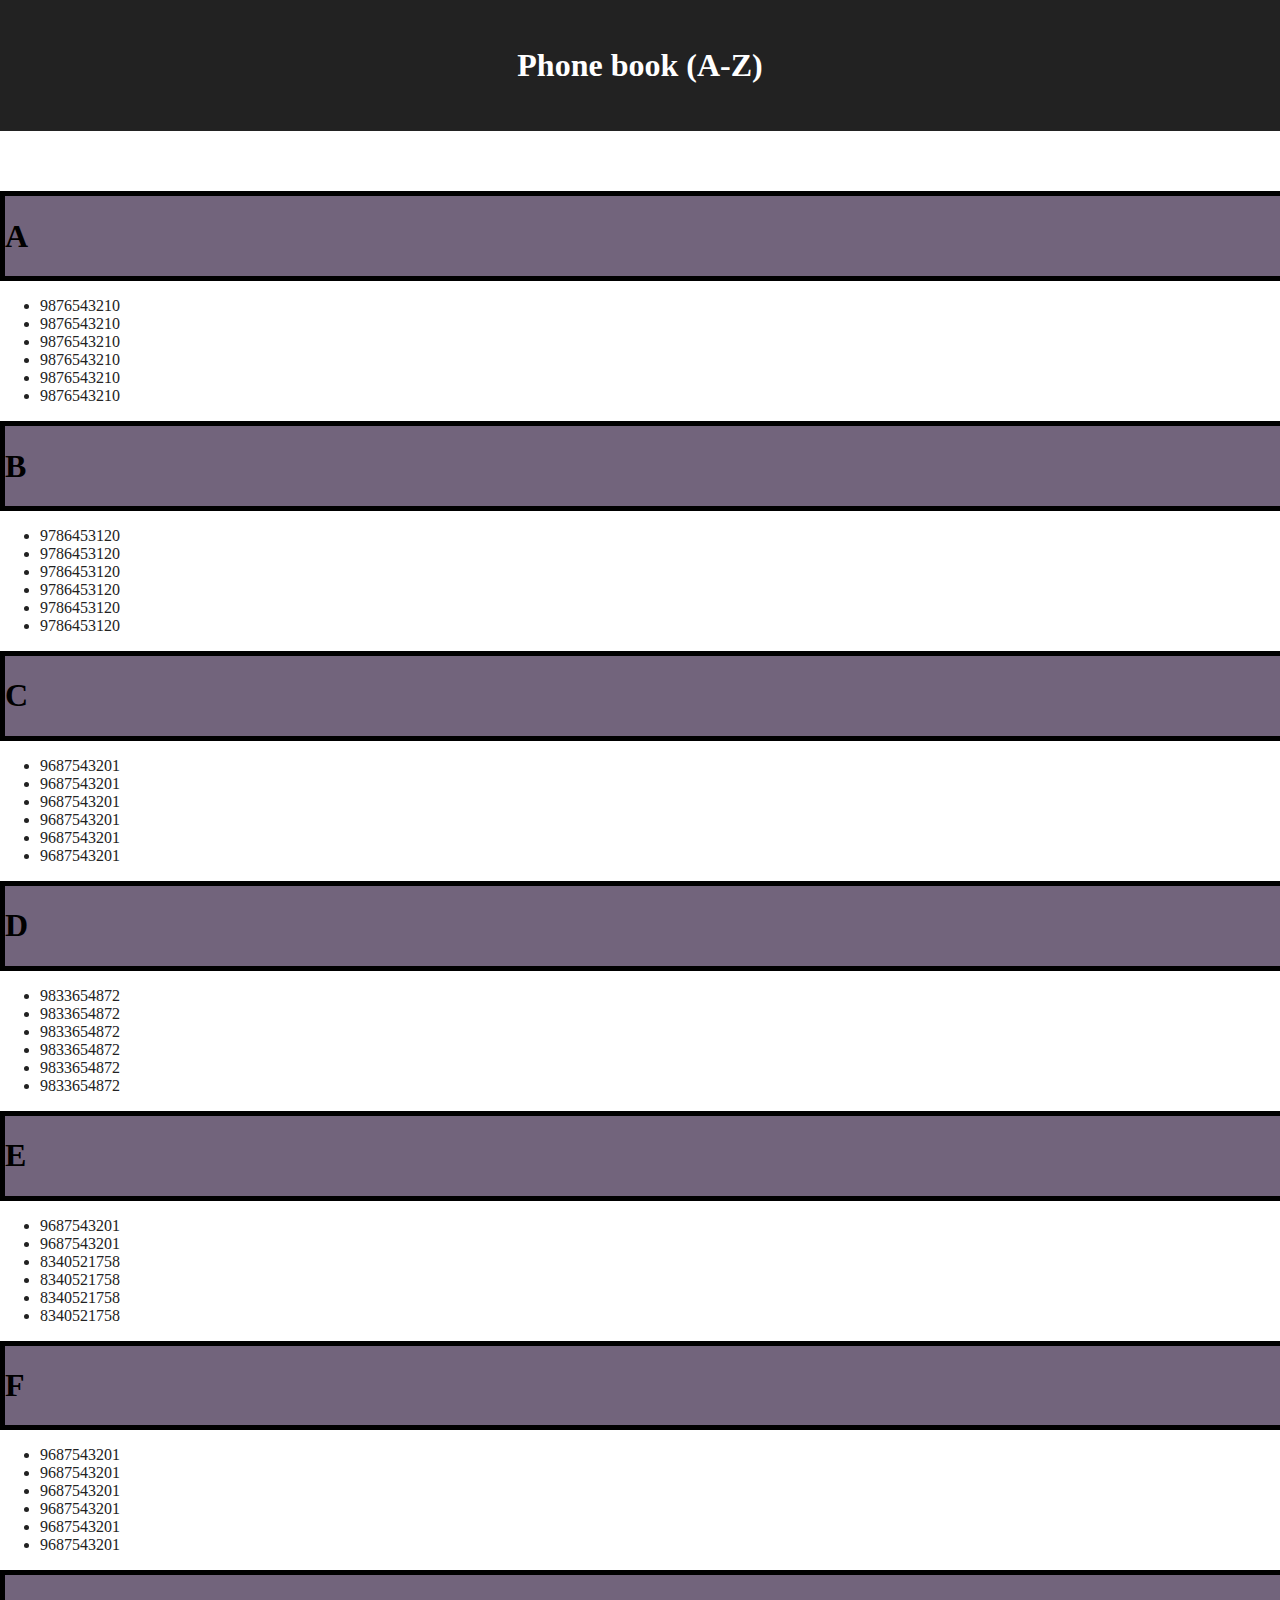
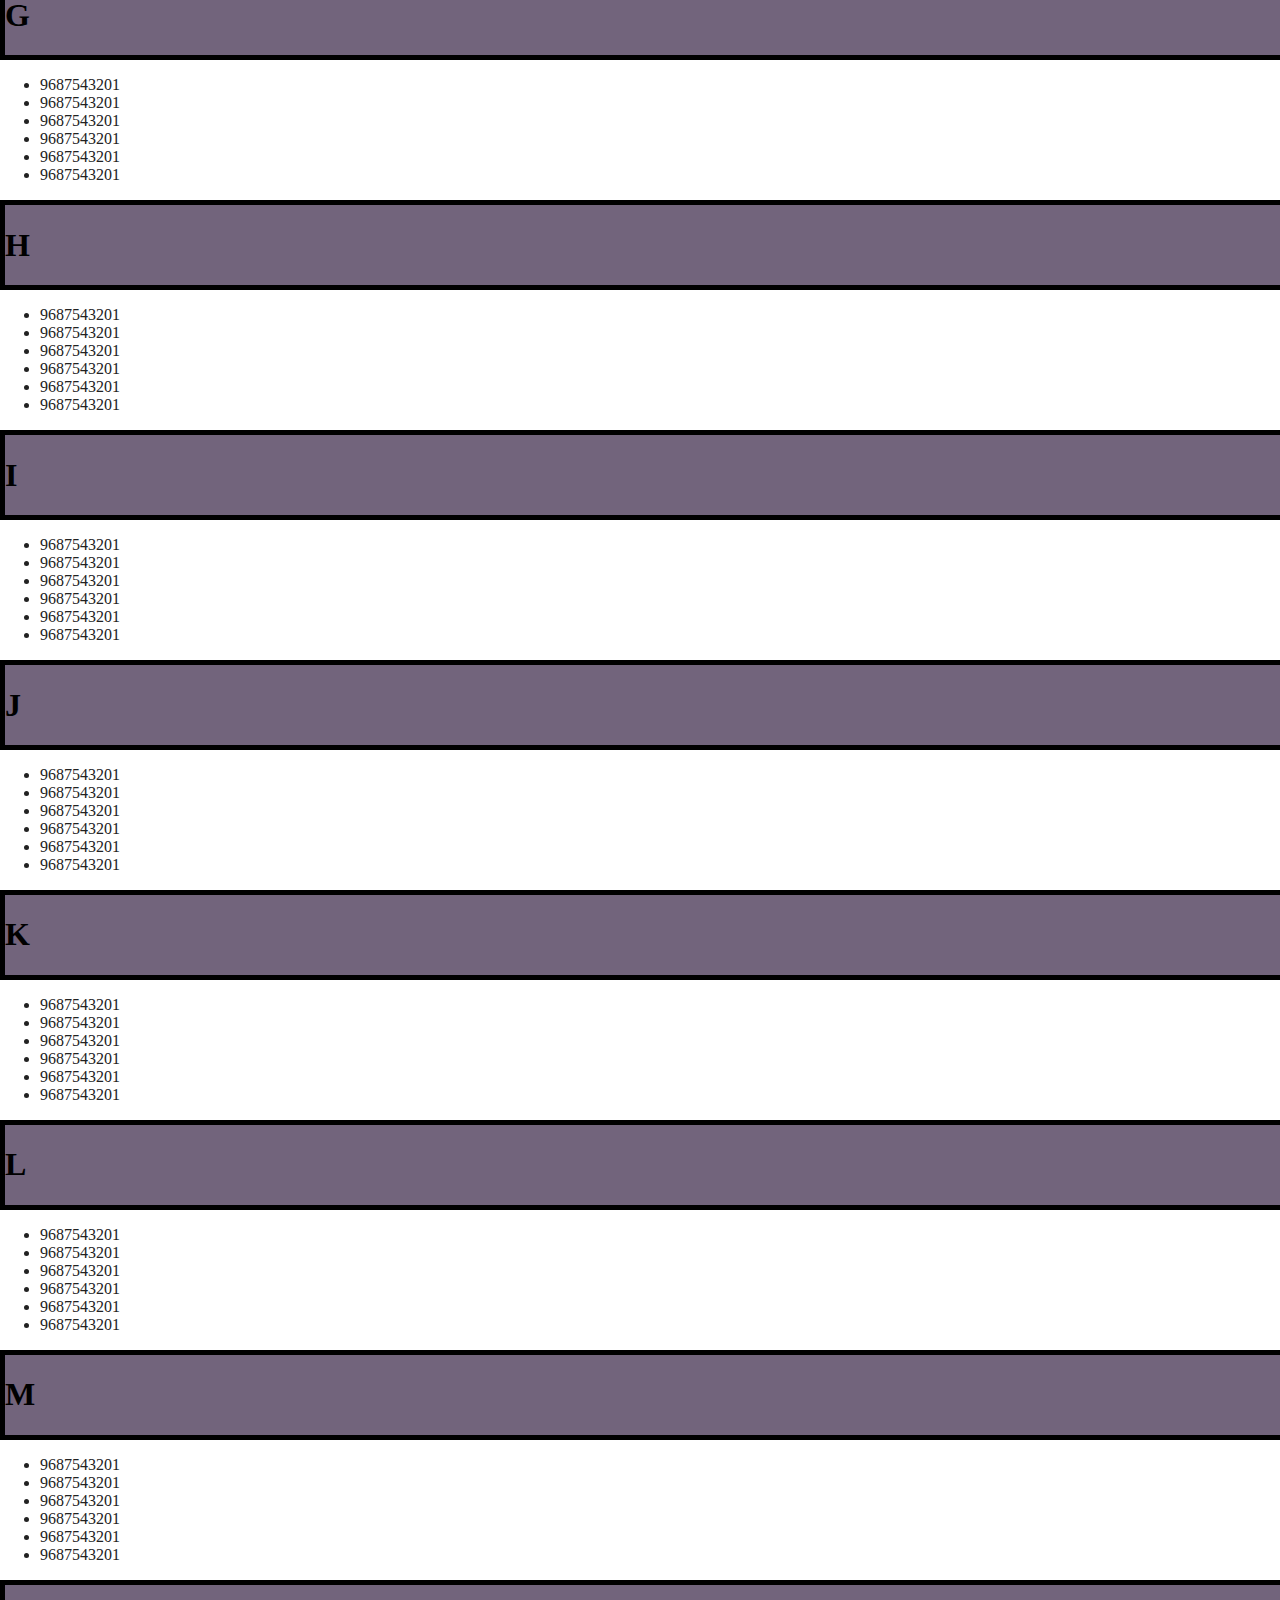
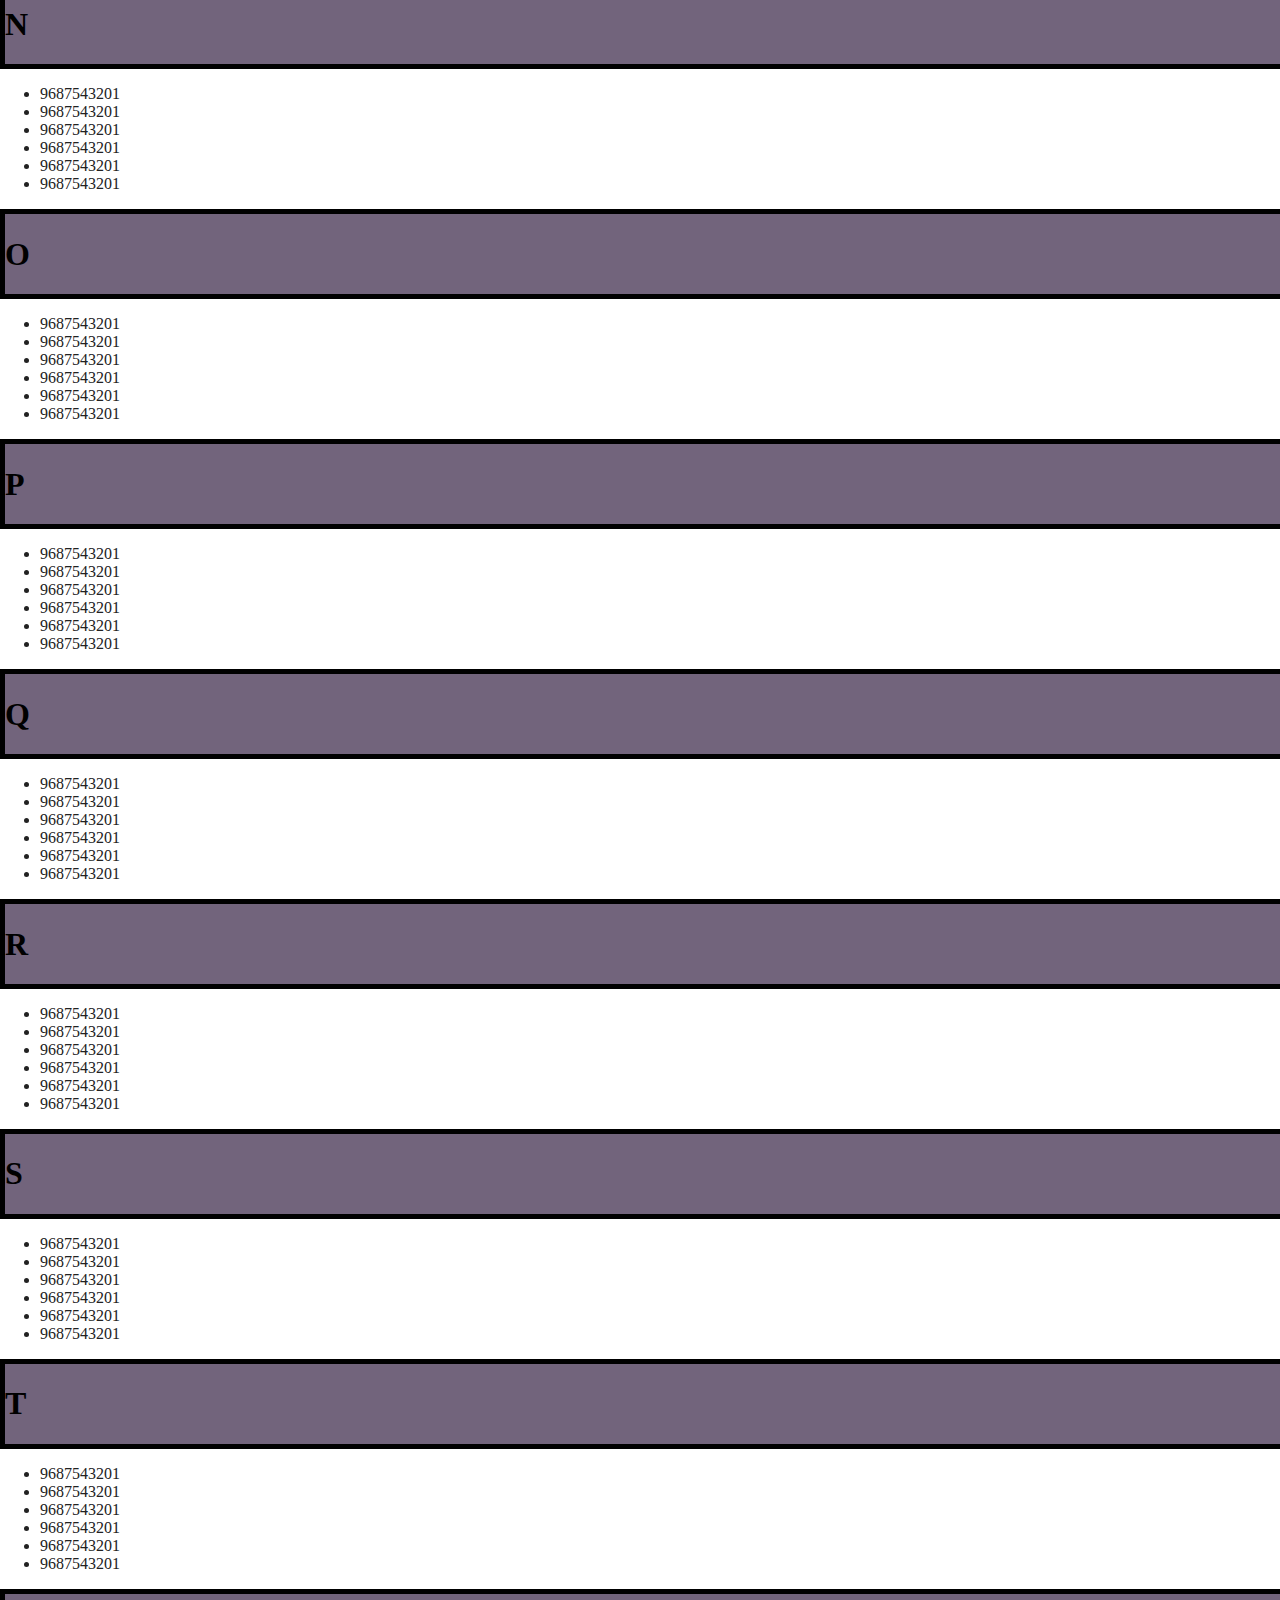
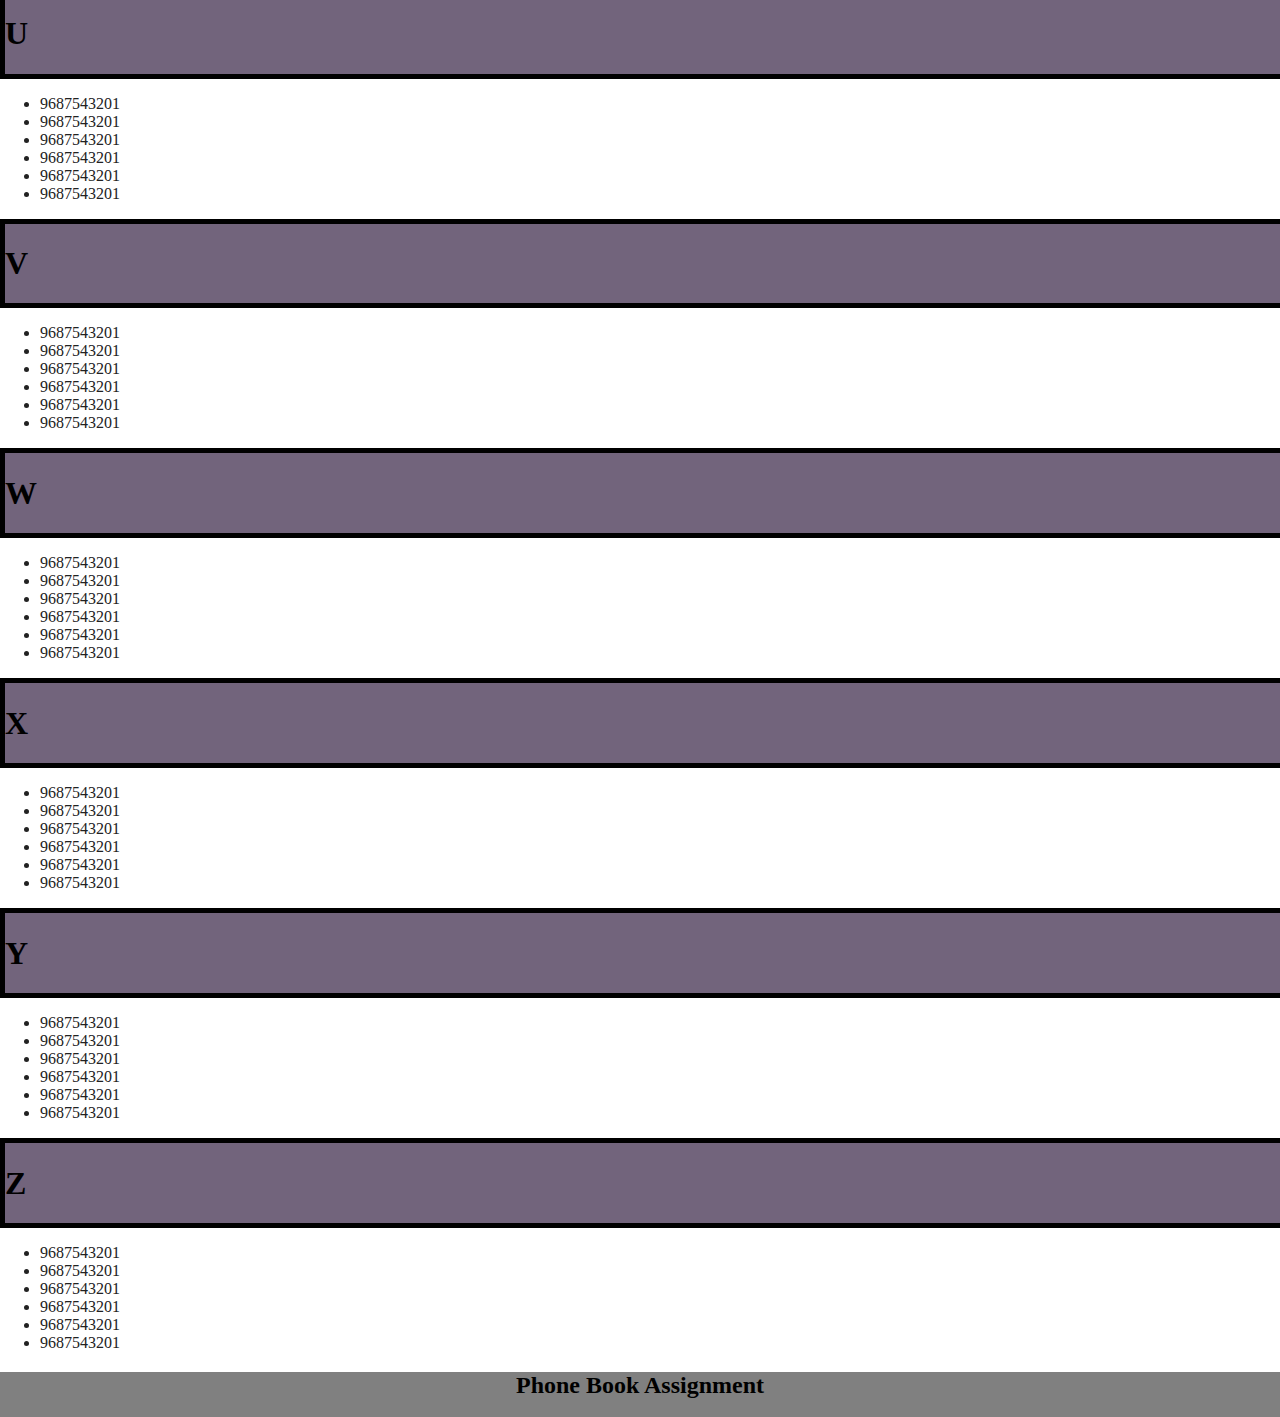
<file: Assignment-2/index.html>
<!DOCTYPE html>
<html lang="en">
  <head>
    <meta charset="UTF-8" />
    <meta http-equiv="X-UA-Compatible" content="IE=edge" />
    <meta name="viewport" content="width=device-width, initial-scale=1.0" />
    <link rel="stylesheet" href="./style.css">
    <title>Phone Book</title>
  </head>
  <body>
    <nav>
      <h1 id="name">Phone book (A-Z)</h1>
    </nav>
    <main>

    <section>
      <div id="heading">
        <h1>A</h1>
      </div>
      <div id="one">
        <ul id="numbersList">
          <li>9876543210</li>
          <li>9876543210</li>
          <li>9876543210</li>
          <li>9876543210</li>
          <li>9876543210</li>
          <li>9876543210</li>
        </ul>
      </div>
    </section>

    <section>
      <div id="heading">
        <h1>B</h1>
      </div>
      <div id="one">
        <ul id="numbersList">
          <li>9786453120</li>
          <li>9786453120</li>
          <li>9786453120</li>
          <li>9786453120</li>
          <li>9786453120</li>
          <li>9786453120</li>
        </ul>
      </div>
    </section>

    <section>
      <div id="heading">
        <h1>C</h1>
      </div>
      <div id="one">
        <ul id="numbersList">
          <li>9687543201</li>
          <li>9687543201</li>
          <li>9687543201</li>
          <li>9687543201</li>
          <li>9687543201</li>
          <li>9687543201</li>
        </ul>
      </div>
    </section>

    <section>
        <div id="heading">
          <h1>D</h1>
        </div>
        <div id="one">
          <ul id="numbersList">
            <li>9833654872</li>
            <li>9833654872</li>
            <li>9833654872</li>
            <li>9833654872</li>
            <li>9833654872</li>
            <li>9833654872</li>
          </ul>
        </div>
      </section>

      <section>
        <div id="heading">
          <h1>E</h1>
        </div>
        <div id="one">
          <ul id="numbersList">
            <li>9687543201</li>
            <li>9687543201</li>
            <li>8340521758</li>
            <li>8340521758</li>
            <li>8340521758</li>
            <li>8340521758</li>
          </ul>
        </div>
      </section>
      
      <section>
        <div id="heading">
          <h1>F</h1>
        </div>
        <div id="one">
          <ul id="numbersList">
            <li>9687543201</li>
            <li>9687543201</li>
            <li>9687543201</li>
            <li>9687543201</li>
            <li>9687543201</li>
            <li>9687543201</li>
          </ul>
        </div>
      </section>

      <section>
        <div id="heading">
          <h1>G</h1>
        </div>
        <div id="one">
          <ul id="numbersList">
            <li>9687543201</li>
            <li>9687543201</li>
            <li>9687543201</li>
            <li>9687543201</li>
            <li>9687543201</li>
            <li>9687543201</li>
          </ul>
        </div>
      </section>

      <section>
        <div id="heading">
          <h1>H</h1>
        </div>
        <div id="one">
          <ul id="numbersList">
            <li>9687543201</li>
            <li>9687543201</li>
            <li>9687543201</li>
            <li>9687543201</li>
            <li>9687543201</li>
            <li>9687543201</li>
          </ul>
        </div>
      </section>

      <section>
        <div id="heading">
          <h1>I</h1>
        </div>
        <div id="one">
          <ul id="numbersList">
            <li>9687543201</li>
            <li>9687543201</li>
            <li>9687543201</li>
            <li>9687543201</li>
            <li>9687543201</li>
            <li>9687543201</li>
          </ul>
        </div>
      </section>

      <section>
        <div id="heading">
          <h1>J</h1>
        </div>
        <div id="one">
          <ul id="numbersList">
            <li>9687543201</li>
            <li>9687543201</li>
            <li>9687543201</li>
            <li>9687543201</li>
            <li>9687543201</li>
            <li>9687543201</li>
          </ul>
        </div>
      </section>

      <section>
        <div id="heading">
          <h1>K</h1>
        </div>
        <div id="one">
          <ul id="numbersList">
            <li>9687543201</li>
            <li>9687543201</li>
            <li>9687543201</li>
            <li>9687543201</li>
            <li>9687543201</li>
            <li>9687543201</li>
          </ul>
        </div>
      </section>

      <section>
        <div id="heading">
          <h1>L</h1>
        </div>
        <div id="one">
          <ul id="numbersList">
            <li>9687543201</li>
            <li>9687543201</li>
            <li>9687543201</li>
            <li>9687543201</li>
            <li>9687543201</li>
            <li>9687543201</li>
          </ul>
        </div>
      </section>

      <section>
        <div id="heading">
          <h1>M</h1>
        </div>
        <div id="one">
          <ul id="numbersList">
            <li>9687543201</li>
            <li>9687543201</li>
            <li>9687543201</li>
            <li>9687543201</li>
            <li>9687543201</li>
            <li>9687543201</li>
          </ul>
        </div>
      </section>

      <section>
        <div id="heading">
          <h1>N</h1>
        </div>
        <div id="one">
          <ul id="numbersList">
            <li>9687543201</li>
            <li>9687543201</li>
            <li>9687543201</li>
            <li>9687543201</li>
            <li>9687543201</li>
            <li>9687543201</li>
          </ul>
        </div>
      </section>

      <section>
        <div id="heading">
          <h1>O</h1>
        </div>
        <div id="one">
          <ul id="numbersList">
            <li>9687543201</li>
            <li>9687543201</li>
            <li>9687543201</li>
            <li>9687543201</li>
            <li>9687543201</li>
            <li>9687543201</li>
          </ul>
        </div>
      </section>

      <section>
        <div id="heading">
          <h1>P</h1>
        </div>
        <div id="one">
          <ul id="numbersList">
            <li>9687543201</li>
            <li>9687543201</li>
            <li>9687543201</li>
            <li>9687543201</li>
            <li>9687543201</li>
            <li>9687543201</li>
          </ul>
        </div>
      </section>


      <section>
        <div id="heading">
          <h1>Q</h1>
        </div>
        <div id="one">
          <ul id="numbersList">
            <li>9687543201</li>
            <li>9687543201</li>
            <li>9687543201</li>
            <li>9687543201</li>
            <li>9687543201</li>
            <li>9687543201</li>
          </ul>
        </div>
      </section>

      <section>
        <div id="heading">
          <h1>R</h1>
        </div>
        <div id="one">
          <ul id="numbersList">
            <li>9687543201</li>
            <li>9687543201</li>
            <li>9687543201</li>
            <li>9687543201</li>
            <li>9687543201</li>
            <li>9687543201</li>
          </ul>
        </div>
      </section>

      <section>
        <div id="heading">
          <h1>S</h1>
        </div>
        <div id="one">
          <ul id="numbersList">
            <li>9687543201</li>
            <li>9687543201</li>
            <li>9687543201</li>
            <li>9687543201</li>
            <li>9687543201</li>
            <li>9687543201</li>
          </ul>
        </div>
      </section>

      <section>
        <div id="heading">
          <h1>T</h1>
        </div>
        <div id="one">
          <ul id="numbersList">
            <li>9687543201</li>
            <li>9687543201</li>
            <li>9687543201</li>
            <li>9687543201</li>
            <li>9687543201</li>
            <li>9687543201</li>
          </ul>
        </div>
      </section>


      <section>
        <div id="heading">
          <h1>U</h1>
        </div>
        <div id="one">
          <ul id="numbersList">
            <li>9687543201</li>
            <li>9687543201</li>
            <li>9687543201</li>
            <li>9687543201</li>
            <li>9687543201</li>
            <li>9687543201</li>
          </ul>
        </div>
      </section>

      <section>
        <div id="heading">
          <h1>V</h1>
        </div>
        <div id="one">
          <ul id="numbersList">
            <li>9687543201</li>
            <li>9687543201</li>
            <li>9687543201</li>
            <li>9687543201</li>
            <li>9687543201</li>
            <li>9687543201</li>
          </ul>
        </div>
      </section>

      <section>
        <div id="heading">
          <h1>W</h1>
        </div>
        <div id="one">
          <ul id="numbersList">
            <li>9687543201</li>
            <li>9687543201</li>
            <li>9687543201</li>
            <li>9687543201</li>
            <li>9687543201</li>
            <li>9687543201</li>
          </ul>
        </div>
      </section>

      <section>
        <div id="heading">
          <h1>X</h1>
        </div>
        <div id="one">
          <ul id="numbersList">
            <li>9687543201</li>
            <li>9687543201</li>
            <li>9687543201</li>
            <li>9687543201</li>
            <li>9687543201</li>
            <li>9687543201</li>
          </ul>
        </div>
      </section>

      <section>
        <div id="heading">
          <h1>Y</h1>
        </div>
        <div id="one">
          <ul id="numbersList">
            <li>9687543201</li>
            <li>9687543201</li>
            <li>9687543201</li>
            <li>9687543201</li>
            <li>9687543201</li>
            <li>9687543201</li>
          </ul>
        </div>
      </section>

      <section>
        <div id="heading">
          <h1>Z</h1>
        </div>
        <div id="one">
          <ul id="numbersList">
            <li>9687543201</li>
            <li>9687543201</li>
            <li>9687543201</li>
            <li>9687543201</li>
            <li>9687543201</li>
            <li>9687543201</li>
          </ul>
        </div>
      </section>

      
    </main>

    <footer >
      <h2>Phone Book Assignment</h2>
    </footer>
  </body>
</html>
</file>
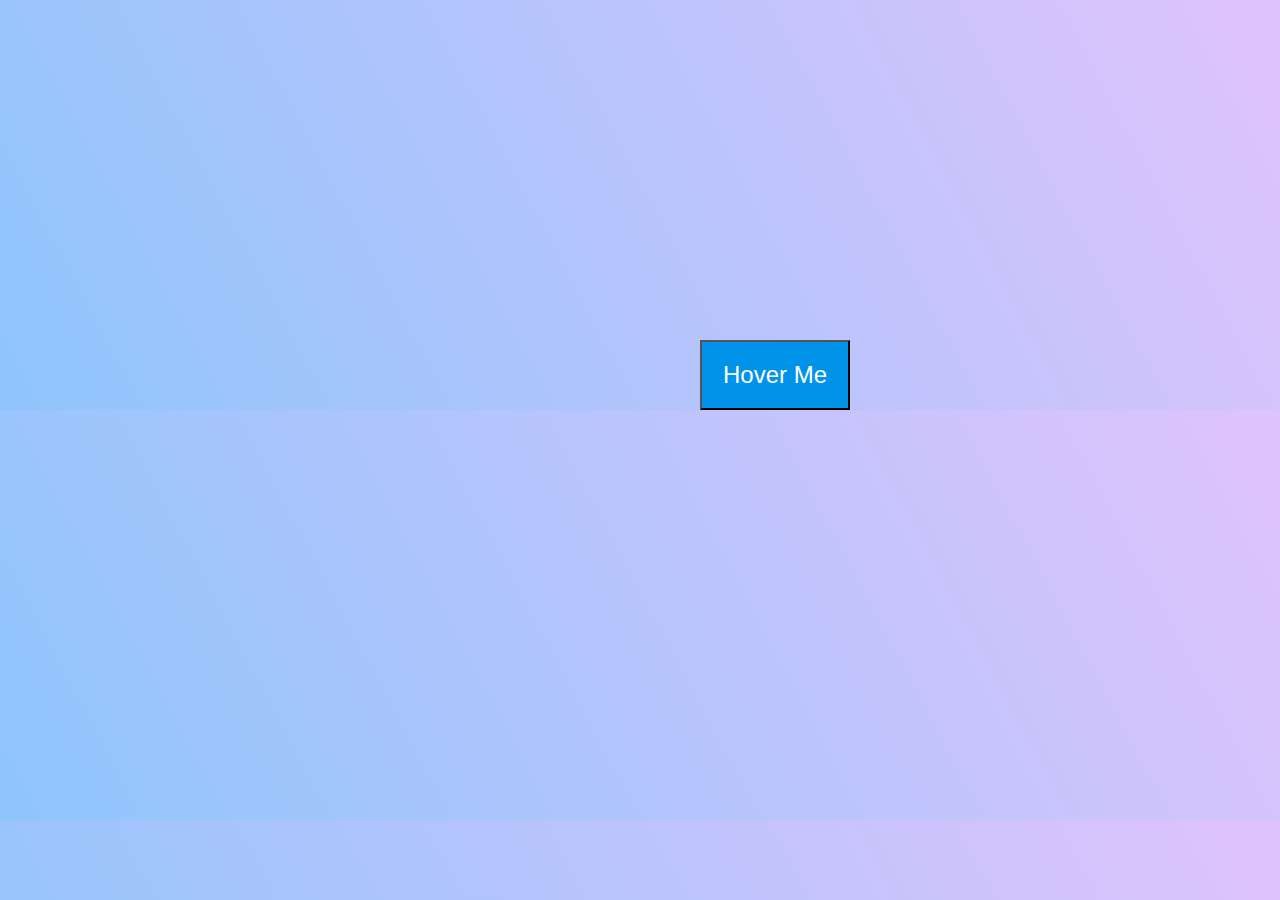
<file: Assignment-3/index.html>
<!DOCTYPE html>
<html lang="en">
<head>
    <meta charset="UTF-8">
    <meta http-equiv="X-UA-Compatible" content="IE=edge">
    <meta name="viewport" content="width=device-width, initial-scale=1.0">
    <title>Button Hover Effect</title>
    <link rel="stylesheet" href="./style.css">
</head>
<body>
<button>Hover Me</button>
</body>

</html>
</file>
<file: Assignment-2/style.css>
nav {
  background-color: #222;
  height: 80px;
  text-align: center;
  padding: 2%;
  color: #ffffff;
}
body {
  background-color: #ffffff;
  padding: 0;
  margin: 0;
  overflow-x: hidden;
}
#heading {
  background-color: #72647c;
  width: 100%;
  border: 5px solid black;
  position: sticky;
  top: 60px;
}

main {
  margin-top: 60px;
}

li:hover {
  background-color: gray;
  border: black;
  font-size: larger;
  width: 70%;
}

li {
  color: #222;
}

footer {
  background-color: gray;
  height: 45px;
}
footer h2 {
  text-align: center;
}
</file>
<file: Assignment-3/style.css>
* {
  margin: 0;
  padding: 0;
}

body {
  background-color: #8ec5fc;
  background-image: linear-gradient(62deg, #8ec5fc 0%, #e0c3fc 100%);
  background-size: cover;
}

nav a {
  color: white;
}

nav {
  text-align: center;
}

button {
  margin: 340px 500px 0px 700px;
  width: 150px;
  height: 70px;
  background-color: #0093e9;
  transition-property: all;
  transition-duration: 2s;
  transition-delay: 200ms;
  color: white;
  font-family: Verdana, Geneva, Tahoma, sans-serif;
  font-size: 1.5em;
  outline: none;
}

button:hover {
  background-color: #e0c3fc;
  border: 2px solid rgb(146, 148, 248);
  cursor: pointer;
  transform: translateY(-10px);
  box-shadow: 1px 1px 25px 10px #8ec5fc;
}
</file>
